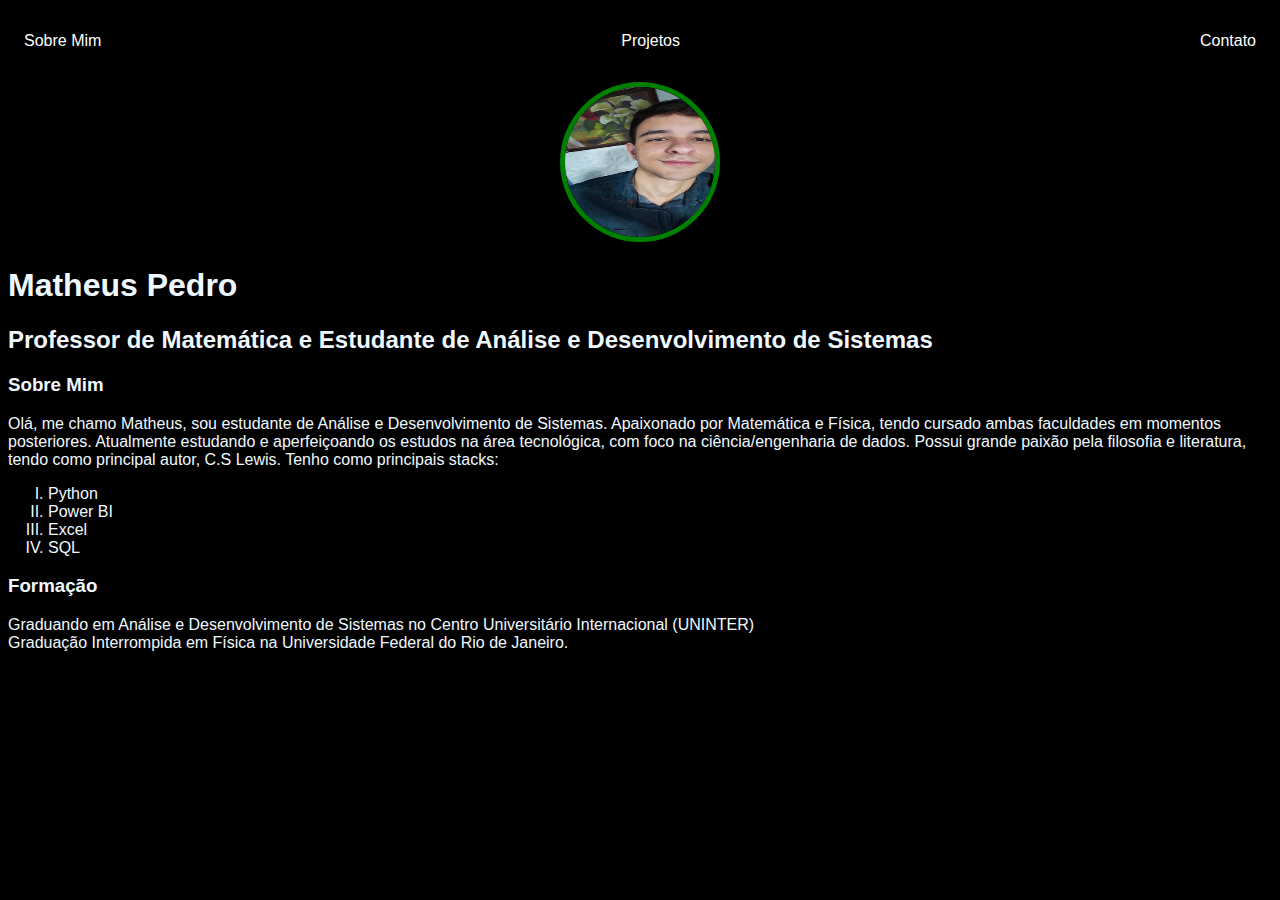
<file: index.html>
<!DOCTYPE html>
<html lang="en">
<head>
    <meta charset="UTF-8">
    <meta name="viewport" content="width=device-width, initial-scale=1.0">
    <title>Matheus Pedro Portifólio</title>
    <link rel="stylesheet" href="style.css">
</head>
<body>
    <nav>
        <ul>
            <li>
                <a href="index.html">Sobre Mim</a>
            </li>
            <li>
                <a href="projetos.html">Projetos</a>
            </li>
            <li>
                <a href="contato.html">Contato</a>
            </li>
        </ul>
    </nav>

    <header>
        <div class="center">
            <img src="./imagem/foto.png">
        </div>
        <h1>Matheus Pedro</h1>
        <h2>Professor de Matemática e Estudante de Análise e Desenvolvimento de Sistemas</h2>
    </header>

    <main>
        <section>
            <h3>Sobre Mim</h3>
            <p>
                Olá, me chamo Matheus, sou estudante de Análise e Desenvolvimento de Sistemas. 
                Apaixonado por Matemática e Física, tendo cursado ambas faculdades em momentos posteriores. 
                Atualmente estudando e aperfeiçoando os estudos na área tecnológica, com foco na ciência/engenharia de dados. 
                Possui grande paixão pela filosofia e literatura, tendo como principal autor, C.S Lewis.
                Tenho como principais stacks:
                <ol type="I">
                    <li>Python</li>
                    <li>Power BI</li>
                    <li>Excel</li>
                    <li>SQL</li>
                </ol>
            </p>
        </section>
        <section>
            <h3>Formação</h3>
            <p>
                Graduando em Análise e Desenvolvimento de Sistemas no 
                Centro Universitário Internacional (UNINTER)
                <br>
                Graduação Interrompida em Física na Universidade Federal do Rio de Janeiro.
            </p>
        </section>
    </main>
</body>
</html>
</file>
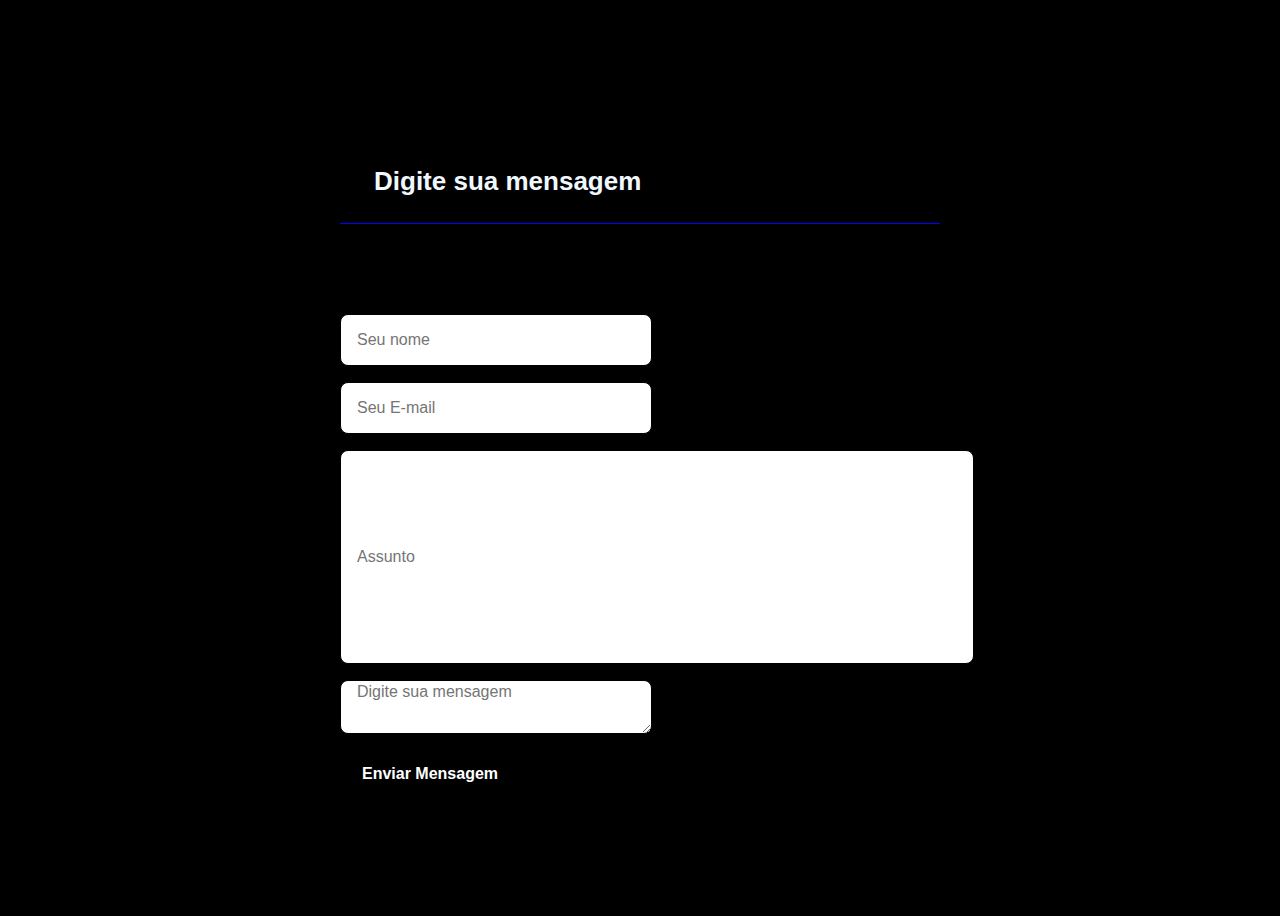
<file: contato.html>
<!DOCTYPE html>
<html lang="pt-br">
<head>
    <meta charset="UTF-8">
    <meta name="viewport" content="width=device-width, initial-scale=1.0">
    <title>Contato</title>
    <link rel="stylesheet" href="contact.css">
</head>
<body>

    <div class="container">
        
        <div class="form_box">

            <h2 class="title">Digite sua mensagem</h2>

            <form action="" method="get"></form>
            
                <input type="text" name="nome" placeholder="Seu nome">
                <input type="text" name="email" placeholder="Seu E-mail">
                <input type="text" name="subject" placeholder="Assunto">

                <textarea name="message" placeholder="Digite sua mensagem"></textarea>

                <button type="submit">Enviar Mensagem</button>

        </div>



    </div>
    
</body>
</html>
</file>
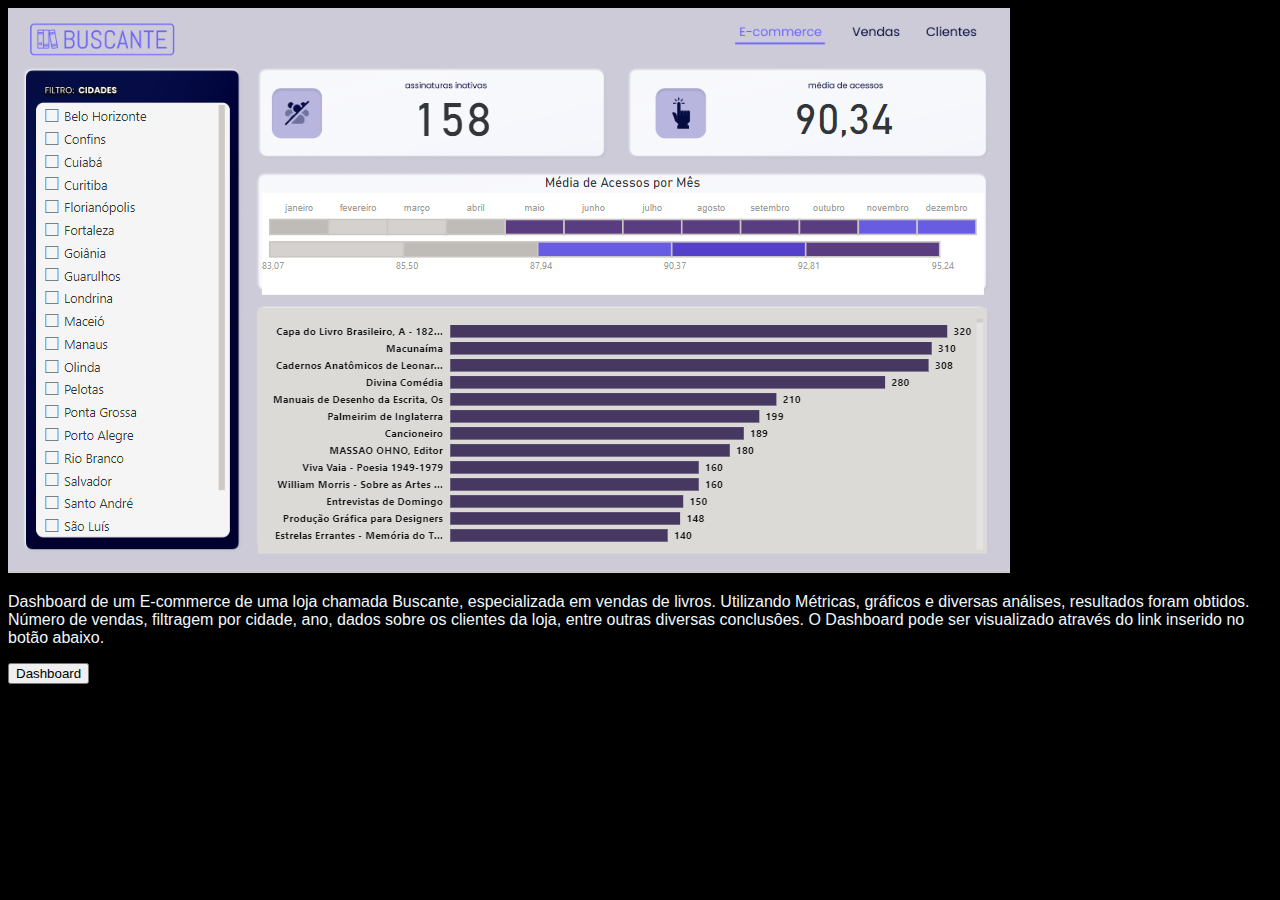
<file: projetos.html>
<!DOCTYPE html>
<html lang="en">
<head>
    <meta charset="UTF-8">
    <meta name="viewport" content="width=device-width, initial-scale=1.0">
    <title>Projetos</title>
    <link rel="stylesheet" href="projetos.css">
</head>
<body>
    <img src="imagem/dash.png" alt="Dashboard">
    <p>Dashboard de um E-commerce de uma loja chamada Buscante, especializada em vendas de livros.
       Utilizando Métricas, gráficos e diversas análises, resultados foram obtidos. Número de vendas,
       filtragem por cidade, ano, dados sobre os clientes da loja, entre outras diversas conclusôes.
       O Dashboard pode ser visualizado através do link inserido no botão abaixo.
    </p>

    <a href="https://app.powerbi.com/view?r=eyJrIjoiZjQxMDU3MjMtNWUyZi00MGYyLWFiNmYtMzc4ZGFhN2IxZGY1IiwidCI6Ijk5NTY1NDMxLWMxMzUtNDNjOC1iOWViLTE4NjNhODEzOGU1YyJ9"
    ><input type="button" value="Dashboard"></a>
    
</body>
</html>
</file>
<file: style.css>
body {
     color: aliceblue;
     background-color: black;
     font-family: Arial, Helvetica, sans-serif;
}

ul {
    display: flex;
    justify-content: space-between;
    list-style-type: none;
    align-items: center;
    padding: 16px;
}

a {
    color: white;
    text-decoration: none;
}

img {
    width: 150px;
    height: 150px;
    border-radius: 50%;
    border: 5px solid green
}

.center{
    text-align: center;
}
</file>
<file: contact.css>
::after
::before {
    padding: 0;
    margin: 0;
    box-sizing: border-box;
}


body {
    color: aliceblue;
    background-color: black;
    font-family: Arial, Helvetica, sans-serif;
}

body, textarea{
    font-family: sans-serif;
}

.container{
    display: flex;
    justify-content: center;
    align-items: center;
    width: 100%;
    height: 100vh;
}

.form_box{
    display: flex;
    flex-direction: column;
    background-color: black;
    border-radius: 8px;
    width: 600px;
}

.form_box .title{
    padding: 26px 34px;
    font-size: 26px;
    border-bottom: thin solid blue;
}

.form_box form{
    display: flex;
    align-items: start;
    flex-wrap: wrap;
    padding: 34px;
}

.form_box input,
.form_box textarea{
    width: calc(50% - 8px);
    height: 48px;
    border-radius: 8px;
    border: thin solid black;
    padding-left: 16px;
    margin-bottom: 16px;
    font-size: 16px;
}

.form_box input:first-child{
    margin-right: 16px;
}

.form_box input[name=subject]{
    width: 100%;
    height: 180px;
    padding: 16px;
}

.form_box button{
    display: block;
    border: none;
    outline: none;
    width: 180px;
    height: 48px;
    border-radius: 8px;
    background-color: black;
    color: white;
    font-size: 16px;
    font-weight: bold;
    cursor: pointer;
}
</file>
<file: projetos.css>
body {
    color: aliceblue;
    background-color: black;
    font-family: Arial, Helvetica, sans-serif;
}
</file>
